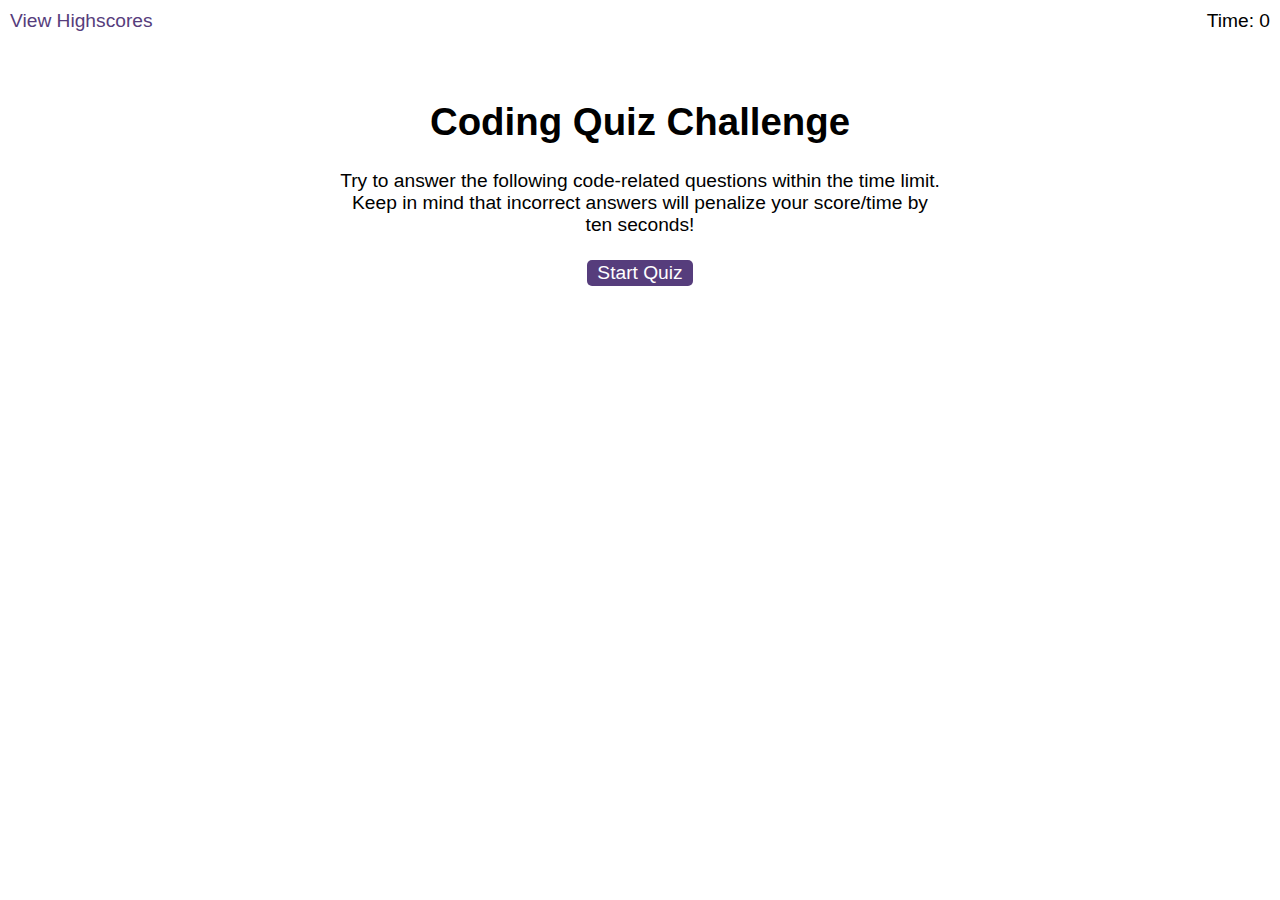
<file: 04-Web-APIs/02-Challenge/Main/index.html>
<!DOCTYPE html>
<html lang="en">
  <head>
    <meta charset="UTF-8" />
    <meta name="viewport" content="width=device-width, initial-scale=1.0" />
    <meta http-equiv="X-UA-Compatible" content="ie=edge" />
    <title>Coding Quiz</title>

    <link rel="stylesheet" href="./assets/css/styles.css" />
  </head>

  <body>
    <div class="scores"><a href="highscores.html">View Highscores</a></div>

    <div class="timer">Time: <span id="time">0</span></div>

    <div class="wrapper">
      <div id="start-screen" class="start">
        <h1>Coding Quiz Challenge</h1>
        <p>
          Try to answer the following code-related questions within the time
          limit. Keep in mind that incorrect answers will penalize your
          score/time by ten seconds!
        </p>
        <button id="start">Start Quiz</button>
      </div>

      <div id="questions" class="hide">
        <h2 id="question-title"></h2>
        <div id="choices" class="choices"></div>
      </div>

      <div id="end-screen" class="hide">
        <h2>All done!</h2>
        <p>Your final score is <span id="final-score"></span>.</p>
        <p>
          Enter initials: <input type="text" id="initials" max="3" />
          <button id="submit">Submit</button>
        </p>
      </div>

      <div id="feedback" class="feedback hide"></div>
    </div>

    <script src="./assets/js/questions.js"></script>
    <script src="./assets/js/logic.js"></script>
  </body>
</html>
</file>
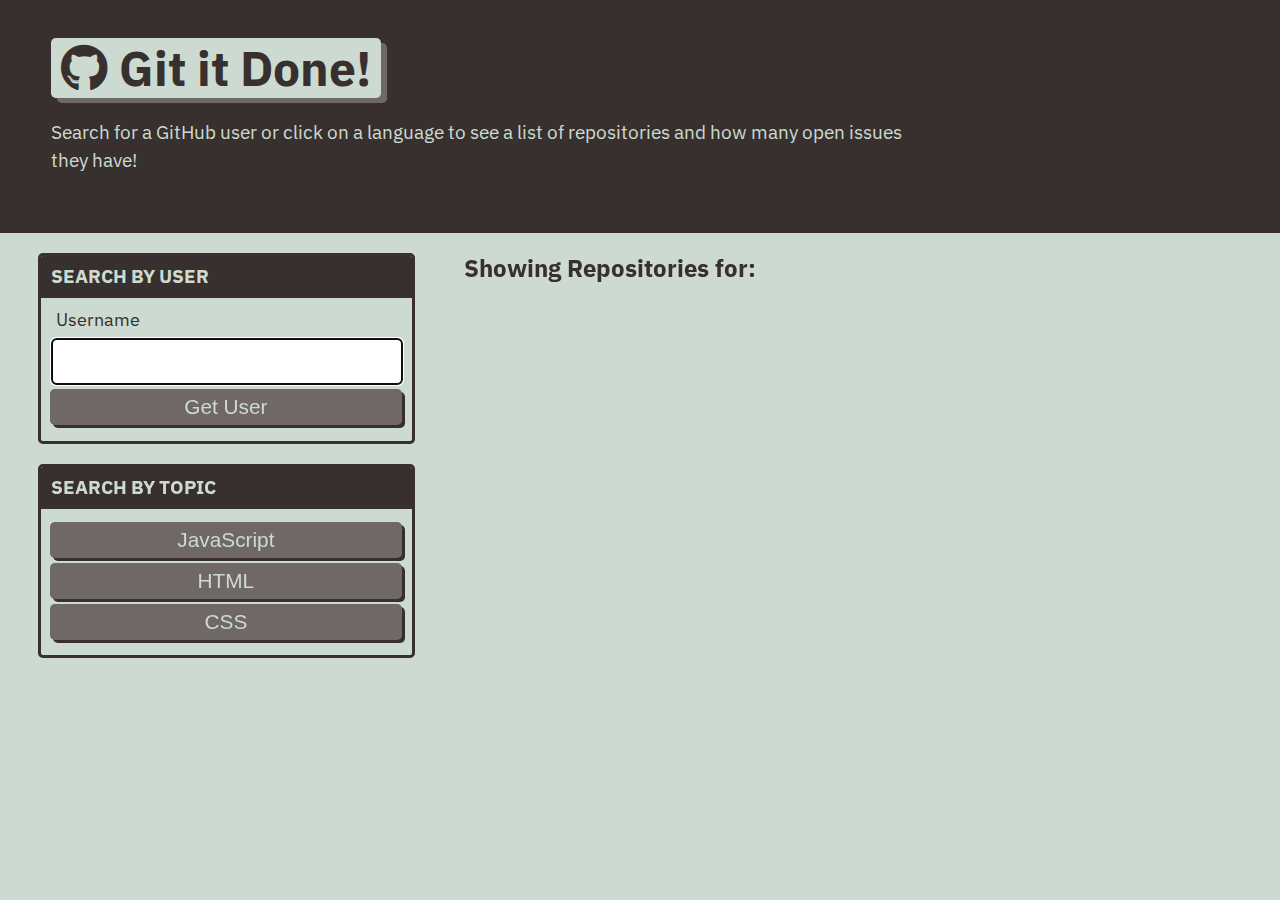
<file: 06-Server-Side-APIs/05-Module-Project/main/index.html>
<!DOCTYPE html>
<html lang="en">

<head>
  <meta charset="UTF-8">
  <meta name="viewport" content="width=device-width, initial-scale=1.0">
  <meta http-equiv="X-UA-Compatible" content="ie=edge">
  <link href="https://fonts.googleapis.com/css?family=IBM+Plex+Sans:400,400i,700&display=swap" rel="stylesheet">
  <link rel="stylesheet" href="https://cdnjs.cloudflare.com/ajax/libs/font-awesome/5.11.2/css/all.min.css">
  <link rel="stylesheet" href="./assets/css/style.css" />
  <title>Git it Done</title>
</head>

<body class="flex-column min-100-vh">
  <header class="hero">
    <h1 class="app-title"><i class="fab fa-github"></i> Git it Done!</h1>
    <p>Search for a GitHub user or click on a language to see a list of repositories and how many open issues they have!
    </p>
  </header>


  <main class="flex-row justify-space-between">
    <div class="col-12 col-md-4">

      <div class="card">
        <h3 class="card-header text-uppercase">Search By User</h3>
        <form id="user-form" class="card-body">
          <label class="form-label" for="username">Username</label>
          <input name="username" id="username" type="text" autofocus="true" class="form-input" />
          <button type="submit" class="btn">Get User</button>
        </form>
      </div>

      <div class="card">
        <h3 class="card-header text-uppercase">Search By Topic</h3>
        <div id="language-buttons" class="card-body">
          <button data-language="javascript" class="btn">JavaScript</button>
          <button data-language="html" class="btn">HTML</button>
          <button data-language="css" class="btn">CSS</button>
        </div>
      </div>
    </div>

    <div class="col-12 col-md-8">
      <h2 class="subtitle">Showing Repositories for: <span id="repo-search-term"></span></h2>
      <div id="repos-container" class="list-group">

      </div>
    </div>
  </main>

  <script src="./assets/js/homepage.js"></script>
</body>

</html>
</file>
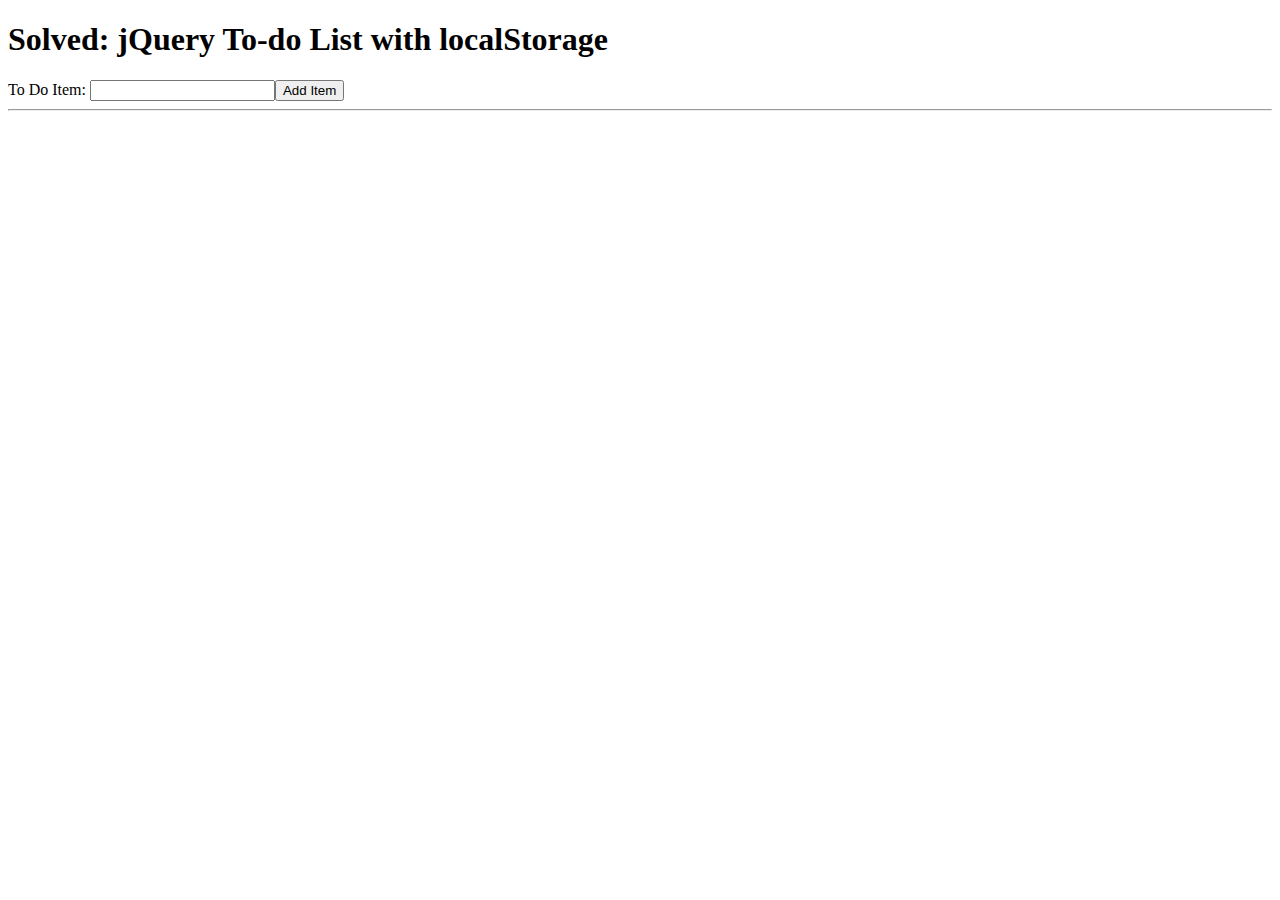
<file: 05-Third-Party-APIs/01-Activities/05-jQuery-ToDo-localStorage/Solved/index.html>
<!DOCTYPE html>
<html lang="en-us">
  <head>
    <meta charset="UTF-8" />
    <title>Solved: jQuery To-do List with localStorage</title>
  </head>

  <body>
    <h1>Solved: jQuery To-do List with localStorage</h1>

    <!-- Input Form -->
    <form>
      <span id="todo-item"
        >To Do Item: <input id="to-do" type="text"/><input
          id="add-to-do"
          value="Add Item"
          type="submit"
      /></span>
    </form>

    <hr />

    <!-- To-Do List -->
    <div id="to-dos"></div>

    <!-- jQuery -->
    <script src="https://cdnjs.cloudflare.com/ajax/libs/jquery/3.2.1/jquery.min.js"></script>

    <!-- Script -->

    <script type="text/javascript">
      // Declares a 'list' variable that holds the parsed to-do items retrieved from 'localStorage'
      // If there is nothing in 'localStorage', sets the 'list' to an empty array
      var list = JSON.parse(localStorage.getItem('todolist')) || [];

      // Renders our to-dos to the page
      function renderTodos(list) {
        // Empties out the html
        $('#to-dos').empty();

        // Iterates over the 'list'
        for (var i = 0; i < list.length; i++) {
          // Creates a new variable 'toDoItem' that will hold a "<p>" tag
          // Sets the `list` item's value as text of this <p> element
          var toDoItem = $('<p>');
          toDoItem.text(list[i]);

          // Creates a button `toDoClose` with an attribute called `data-to-do` and a unique `id`
          var toDoClose = $('<button>');
          toDoClose.attr('data-to-do', i);

          // Gives the button a class called 'checkbox'
          toDoClose.addClass('checkbox');

          // Adds a checkmark symbol as its text value
          toDoClose.text('✓');

          // Adds the button to the `toDoItem`
          toDoItem = toDoItem.prepend(toDoClose);

          // Adds 'toDoItem' to the To-Do List div
          $('#to-dos').append(toDoItem);
        }
      }

      $('#add-to-do').on('click', function(event) {
        event.preventDefault();

        // Get the to-do "value" from the textbox and store it as a variable using `.val()` and `.trim()`
        var toDoTask = $('#to-do')
          .val()
          .trim();

        // Add the new to-do to our local 'list' variable
        list.push(toDoTask);

        // Update the to-dos on the page
        renderTodos(list);

        // Save the to-dos into localStorage
        // We need to use JSON.stringify to turn the list from an array into a string
        localStorage.setItem('todolist', JSON.stringify(list));

        // Clear the textbox when done using `.val()`
        $('#to-do').val('');
      });

      $(document).on('click', '.checkbox', function() {
        // Get the `id` of the button from its data attribute and hold in a variable called 'toDoNumber'
        var toDoNumber = $(this).attr('data-to-do');

        // Delete the to-do with that `id` from our local `list` using `.splice()`
        list.splice(toDoNumber, 1);

        // Update the to-dos on the page
        renderTodos(list);

        // Save the to-dos into localStorage
        // We need to use JSON.stringify to turn the list from an array into a string
        localStorage.setItem('todolist', JSON.stringify(list));
      });

      // render our to-dos on page load
      renderTodos(list);
    </script>
  </body>
</html>
</file>
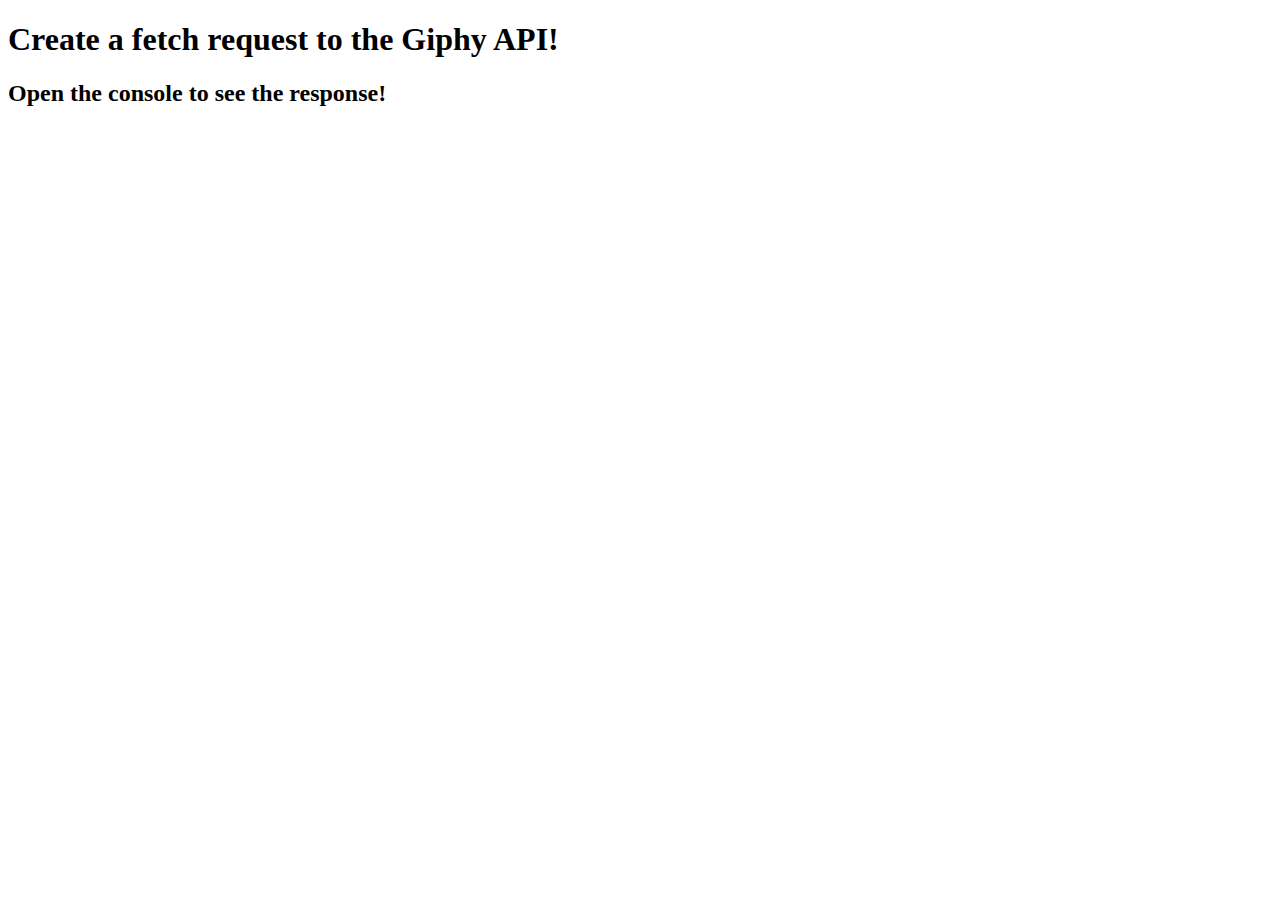
<file: 06-Server-Side-APIs/01-Activities/01-Fetch/Solved/index.html>
<!DOCTYPE html>
<html lang="en">
<head>
  <meta charset="UTF-8">
  <meta name="viewport" content="width=device-width, initial-scale=1.0">
  <title>Document</title>
</head>
<body>
  <h1>Create a fetch request to the Giphy API!</h1>
  <h2>Open the console to see the response!</h2>
  <script src="assets/js/script.js"></script>
</body>
</html>
</file>
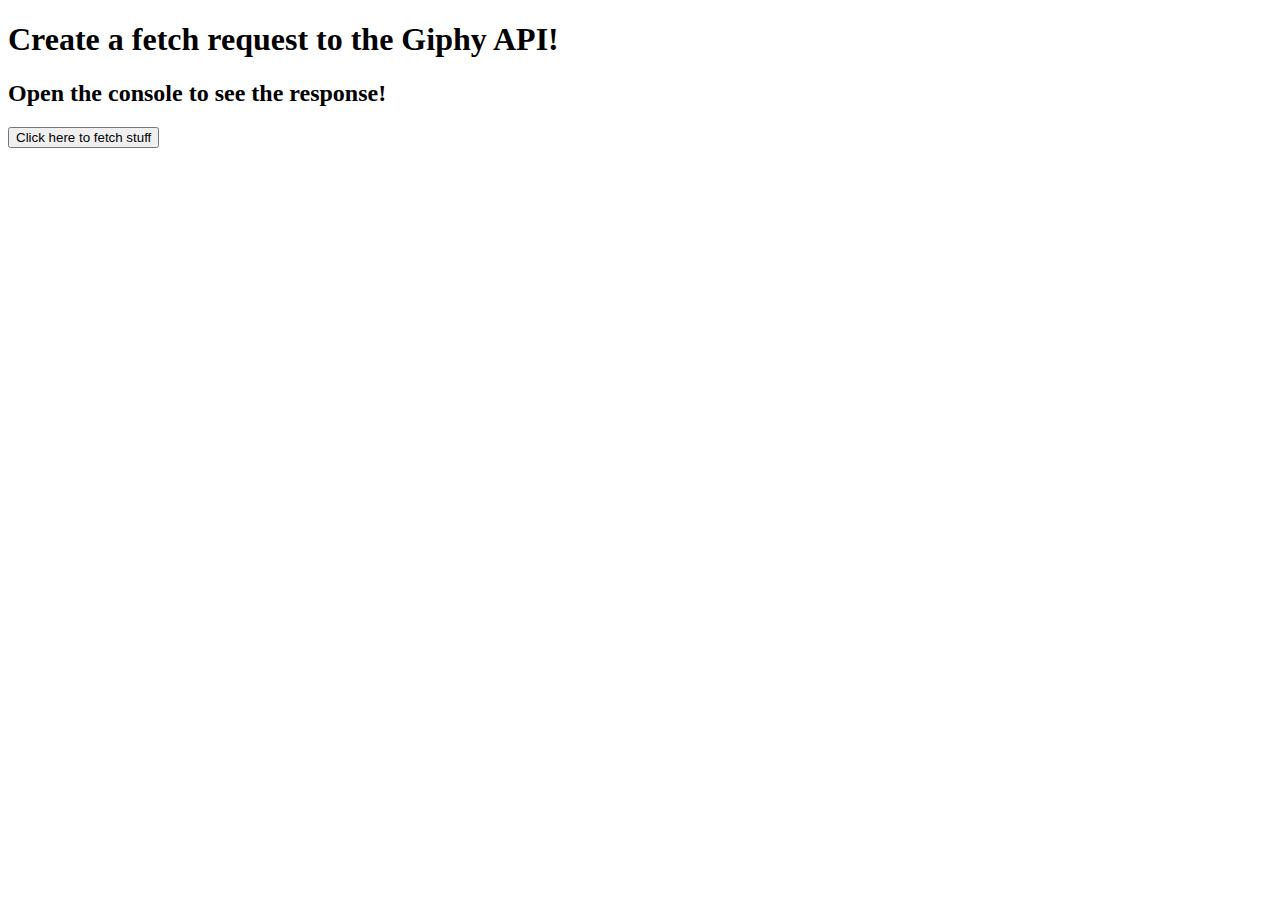
<file: 06-Server-Side-APIs/01-Activities/01-Fetch/Unsolved/index.html>
<!DOCTYPE html>
<html lang="en">
<head>
  <meta charset="UTF-8">
  <meta name="viewport" content="width=device-width, initial-scale=1.0">
  <title>Document</title>
</head>
<body>
  <h1>Create a fetch request to the Giphy API!</h1>
  <h2>Open the console to see the response!</h2>
  <button id='giphy-button' type='button'>Click here to fetch stuff</button>

 
  </p>
  <script src="assets/js/script.js"></script>
</body>
</html>
</file>
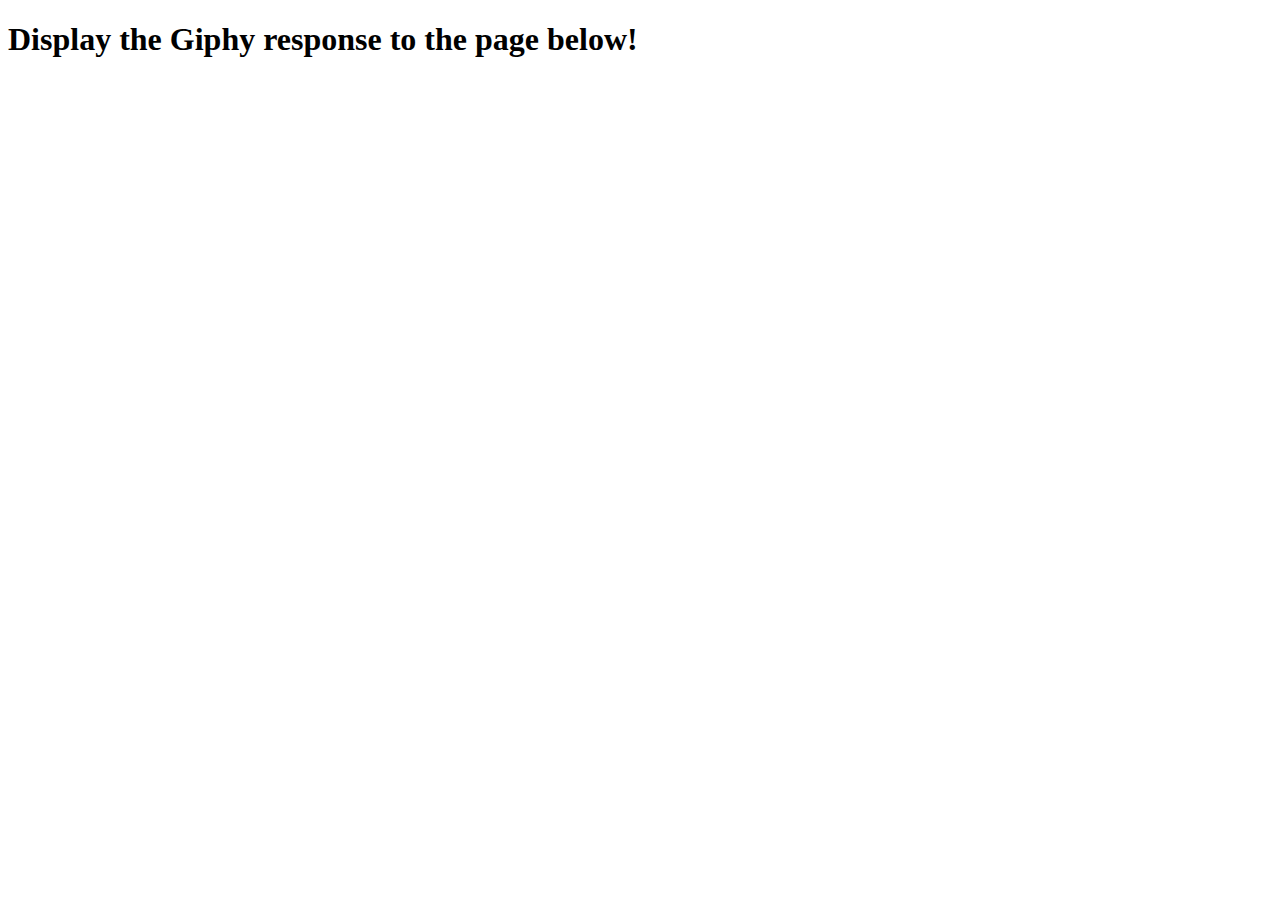
<file: 06-Server-Side-APIs/01-Activities/02-Response/Solved/index.html>
<!DOCTYPE html>
<html lang="en">
  <head>
    <meta charset="UTF-8" />
    <meta name="viewport" content="width=device-width, initial-scale=1.0" />
    <title>Document</title>
  </head>
  <body>
    <h1>Display the Giphy response to the page below!</h1>
    <div id="response-container"></div>
    <script src="assets/js/script.js"></script>
  </body>
</html>
</file>
<file: 04-Web-APIs/02-Challenge/Main/assets/css/styles.css>
body {
  font-family: Arial;
  font-size: 120%;
}

a {
  color: #563d7c;
  text-decoration: none;
  transition: color 0.1s;
}

a:hover {
  color: #8570a5;
}

button {
  display: inline-block;
  margin: 5px;
  cursor: pointer;
  font-size: 100%;
  background-color: #563d7c;
  border-radius: 5px;
  padding: 2px 10px;
  color: white;
  border: 0;
  transition: background-color 0.1s;
}

button:hover {
  background-color: #8570a5;
}

.choices button {
  display: block;
}

input[type="text"] {
  font-size: 100%;
}

ol {
  padding-left: 0px;
  max-height: 400px;
  overflow: auto;
}

li {
  padding: 5px;
  list-style: decimal inside none;
}

li:nth-child(odd) {
  background-color: #f3edfc;
}

.wrapper {
  margin: 100px auto 0 auto;
  max-width: 600px;
}

.hide {
  display: none;
}

.start {
  text-align: center;
}

.scores {
  position: absolute;
  top: 10px;
  left: 10px;
}

.feedback {
  font-style: italic;
  font-size: 120%;
  margin-top: 20px;
  padding-top: 10px;
  color: gray;
  border-top: 2px solid #ccc;
}

.timer {
  position: absolute;
  top: 10px;
  right: 10px;
}
</file>
<file: 06-Server-Side-APIs/05-Module-Project/main/assets/css/style.css>
:root {
  --primary: #ccdad1;
  --secondary: #9caea9;
  --tertiary: #788585;
  --light-dark: #6f6866;
  --dark: #38302e;
  --border-radius: .3rem;
}

* {
  box-sizing: border-box;
}

body {
  background-color: var(--primary);
  margin: 0;
  padding: 0;
  font-family: "IBM Plex Sans", sans-serif;
  color: var(--dark);
  line-height: 1.5;
  font-size: 16px;
}

h1,
h2,
h3,
h4,
h5,
h6 {
  font-weight: 700;
  margin: 0;
  color: var(--dark);
  line-height: 1.25;
}

main {
  margin: 20px auto;
  width: 94%;
}

p {
  font-size: 1.2rem;
}

 .btn {
  font-size: 1.3rem;
  text-decoration:none;
  padding: 6px 5px;
  width: 100%;
  display: block;
  margin: 5px 0;
  border-radius: var(--border-radius);
  color: var(--primary);
  border: none;
  outline: none;
  background-color: var(--light-dark);
  box-shadow: 3px 3px var(--dark);
  transform: translate(-1px, -1px);
}

 .btn:hover {
  color: var(--primary);
  background-color: var(--tertiary);
  transform: translate(0, 0);
  box-shadow: 2px 2px var(--dark);
}

.btn-inline {
  display: inline;
}

.btn-back {
  border-radius: var(--border-radius);
  color: var(--primary);
  border: none;
  outline: none;
  background-color: var(--light-dark);
  box-shadow: 3px 3px var(--secondary);
  transform: translate(-1px, -1px);
  display: inline-block;
  width: auto;
  margin-top: 20px;
  padding: 15px;
  text-decoration: none;
  font-size: 1.2rem;
}

 .btn-back:hover {
  color: var(--primary);
  background-color: var(--tertiary);
  transform: translate(0, 0);
  box-shadow: 2px 2px var(--dark);
}

.hero {
  padding: 3% 4%;
  background-color: var(--dark);
  color: var(--primary);
}

.hero p {
  max-width: 75%;
}

.app-title {
  font-size: 3rem;
  background-color: var(--primary);
  color: var(--dark);
  padding: 0 10px;
  display: inline-block;
  border-radius: var(--border-radius);
  box-shadow: 6px 5px var(--light-dark);
}

.list-group {
  padding: 0;
  list-style: none;
}

.list-item {
  margin-bottom: 10px;
  padding: 1.5%;
  border-radius: var(--border-radius);
  background-color: var(--light-dark);
  color: var(--primary);
  text-decoration: none;
}

.list-item:hover {
  background-color: var(--dark);
}

.status-icon {
  padding: 2px 5px;
  margin: 0 5px;
  background-color: rgba(255,255,255, 1);
  border-radius: var(--border-radius);
}

.icon-danger {
  color: rgb(255, 70, 70);
}

.icon-success {
  color: rgb(29, 153, 255);
}

/* CARDS */
.card {
  margin: 0 0 20px 0;
  border: 3px solid var(--dark);
  border-radius: var(--border-radius);
}

.card-header {
  color: var(--primary);
  background-color: var(--dark);
  padding: 2.5%;
  border-radius: calc(.18rem - 1px) calc(.18rem - 1px) 0 0;
}

.card-body {
  padding: 2.5%;
}

/* FORM */
.form-label,
.form-input,
.form-textarea {
  display: block;
}

.form-label {
  font-size: 1.1rem;
  margin: 0 0 0 5px;
}

.form-input {
  width: 100%;
  padding: 3%;
  margin: 5px 0;
  font-size: 1.2rem;
  border: 2px solid var(--light-dark);
  border-radius: var(--border-radius);
}

/* HEIGHT / WIDTH UTILS */
.min-100-vh {
  min-height: 100vh;
}

.min-100-vw {
  min-width: 100vw;
}

/* FONT UTILS */
.text-uppercase {
  text-transform: uppercase;
}


/* FLEX CONTENT */
.flex-row {
  display: flex;
  flex-wrap: wrap;
}

.flex-column {
  display: flex;
  flex-direction: column;
  flex-wrap: wrap;
}

.justify-space-between {
  justify-content: space-between;
}

.justify-space-around {
  justify-content: space-around;
}

.justify-flex-start {
  justify-content: flex-start
}

.justify-flex-end {
  justify-content: flex-end;
}

.justify-center {
  justify-content: center;
}

.align-stretch {
  align-items: stretch;
}

.align-end {
  align-items: flex-end;
}

.align-center {
  align-items: center;
}

.col-auto {
  flex-grow: 1;
}

.col-1 {
  flex: 0 0 calc(100% * 1 / 12 - 2%);
}

.col-2 {
  flex: 0 0 calc(100% * 2 / 12 - 2%);
}

.col-3 {
  flex: 0 0 calc(100% * 3 / 12 - 2%);
}

.col-4 {
  flex: 0 0 calc(100% * 4 / 12 - 2%);
}

.col-5 {
  flex: 0 0 calc(100% * 5 / 12 - 2%);
}

.col-6 {
  flex: 0 0 calc(100% * 6 / 12 - 2%);
}

.col-7 {
  flex: 0 0 calc(100% * 7 / 12 - 2%);
}

.col-8 {
  flex: 0 0 calc(100% * 8 / 12 - 2%);
}

.col-9 {
  flex: 0 0 calc(100% * 9 / 12 - 2%);
}

.col-10 {
  flex: 0 0 calc(100% * 10 / 12 - 2%);
}

.col-11 {
  flex: 0 0 calc(100% * 11 / 12 - 2%);
}

.col-12 {
  flex: 0 0 100%;
}

/* col-sm */
@media screen and (min-width: 640px) {
  .col-sm-1 {
    flex: 0 0 calc(100% * 1 / 12 - 2%);
  }

  .col-sm-2 {
    flex: 0 0 calc(100% * 2 / 12 - 2%);
  }

  .col-sm-3 {
    flex: 0 0 calc(100% * 3 / 12 - 2%);
  }

  .col-sm-4 {
    flex: 0 0 calc(100% * 4 / 12 - 2%);
  }

  .col-sm-5 {
    flex: 0 0 calc(100% * 5 / 12 - 2%);
  }

  .col-sm-6 {
    flex: 0 0 calc(100% * 6 / 12 - 2%);
  }

  .col-sm-7 {
    flex: 0 0 calc(100% * 7 / 12 - 2%);
  }

  .col-sm-8 {
    flex: 0 0 calc(100% * 8 / 12 - 2%);
  }

  .col-sm-9 {
    flex: 0 0 calc(100% * 9 / 12 - 2%);
  }

  .col-sm-10 {
    flex: 0 0 calc(100% * 10 / 12 - 2%);
  }

  .col-sm-11 {
    flex: 0 0 calc(100% * 11 / 12 - 2%);
  }

  .col-sm-12 {
    flex: 0 0 100%;
  }
}


/* col-md */
@media screen and (min-width: 768px) {
  .col-md-1 {
    flex: 0 0 calc(100% * 1 / 12 - 2%);
  }

  .col-md-2 {
    flex: 0 0 calc(100% * 2 / 12 - 2%);
  }

  .col-md-3 {
    flex: 0 0 calc(100% * 3 / 12 - 2%);
  }

  .col-md-4 {
    flex: 0 0 calc(100% * 4 / 12 - 2%);
  }

  .col-md-5 {
    flex: 0 0 calc(100% * 5 / 12 - 2%);
  }

  .col-md-6 {
    flex: 0 0 calc(100% * 6 / 12 - 2%);
  }

  .col-md-7 {
    flex: 0 0 calc(100% * 7 / 12 - 2%);
  }

  .col-md-8 {
    flex: 0 0 calc(100% * 8 / 12 - 2%);
  }

  .col-md-9 {
    flex: 0 0 calc(100% * 9 / 12 - 2%);
  }

  .col-md-10 {
    flex: 0 0 calc(100% * 10 / 12 - 2%);
  }

  .col-md-11 {
    flex: 0 0 calc(100% * 11 / 12 - 2%);
  }

  .col-md-12 {
    flex: 0 0 100%;
  }
}

/* col-lg */
@media screen and (min-width: 992px) {
  .col-lg-1 {
    flex: 0 0 calc(100% * 1 / 12 - 2%);
  }

  .col-lg-2 {
    flex: 0 0 calc(100% * 2 / 12 - 2%);
  }

  .col-lg-3 {
    flex: 0 0 calc(100% * 3 / 12 - 2%);
  }

  .col-lg-4 {
    flex: 0 0 calc(100% * 4 / 12 - 2%);
  }

  .col-lg-5 {
    flex: 0 0 calc(100% * 5 / 12 - 2%);
  }

  .col-lg-6 {
    flex: 0 0 calc(100% * 6 / 12 - 2%);
  }

  .col-lg-7 {
    flex: 0 0 calc(100% * 7 / 12 - 2%);
  }

  .col-lg-8 {
    flex: 0 0 calc(100% * 8 / 12 - 2%);
  }

  .col-lg-9 {
    flex: 0 0 calc(100% * 9 / 12 - 2%);
  }

  .col-lg-10 {
    flex: 0 0 calc(100% * 10 / 12 - 2%);
  }

  .col-lg-11 {
    flex: 0 0 calc(100% * 11 / 12 - 2%);
  }

  .col-lg-12 {
    flex: 0 0 100%;
  }
}

/* col-xl */
@media screen and (min-width: 1200px) {
  .col-xl-1 {
    flex: 0 0 calc(100% * 1 / 12 - 2%);
  }

  .col-xl-2 {
    flex: 0 0 calc(100% * 2 / 12 - 2%);
  }

  .col-xl-3 {
    flex: 0 0 calc(100% * 3 / 12 - 2%);
  }

  .col-xl-4 {
    flex: 0 0 calc(100% * 4 / 12 - 2%);
  }

  .col-xl-5 {
    flex: 0 0 calc(100% * 5 / 12 - 2%);
  }

  .col-xl-6 {
    flex: 0 0 calc(100% * 6 / 12 - 2%);
  }

  .col-xl-7 {
    flex: 0 0 calc(100% * 7 / 12 - 2%);
  }

  .col-xl-8 {
    flex: 0 0 calc(100% * 8 / 12 - 2%);
  }

  .col-xl-9 {
    flex: 0 0 calc(100% * 9 / 12 - 2%);
  }

  .col-xl-10 {
    flex: 0 0 calc(100% * 10 / 12 - 2%);
  }

  .col-xl-11 {
    flex: 0 0 calc(100% * 11 / 12 - 2%);
  }

  .col-xl-12 {
    flex: 0 0 100%;
  }
}
</file>
